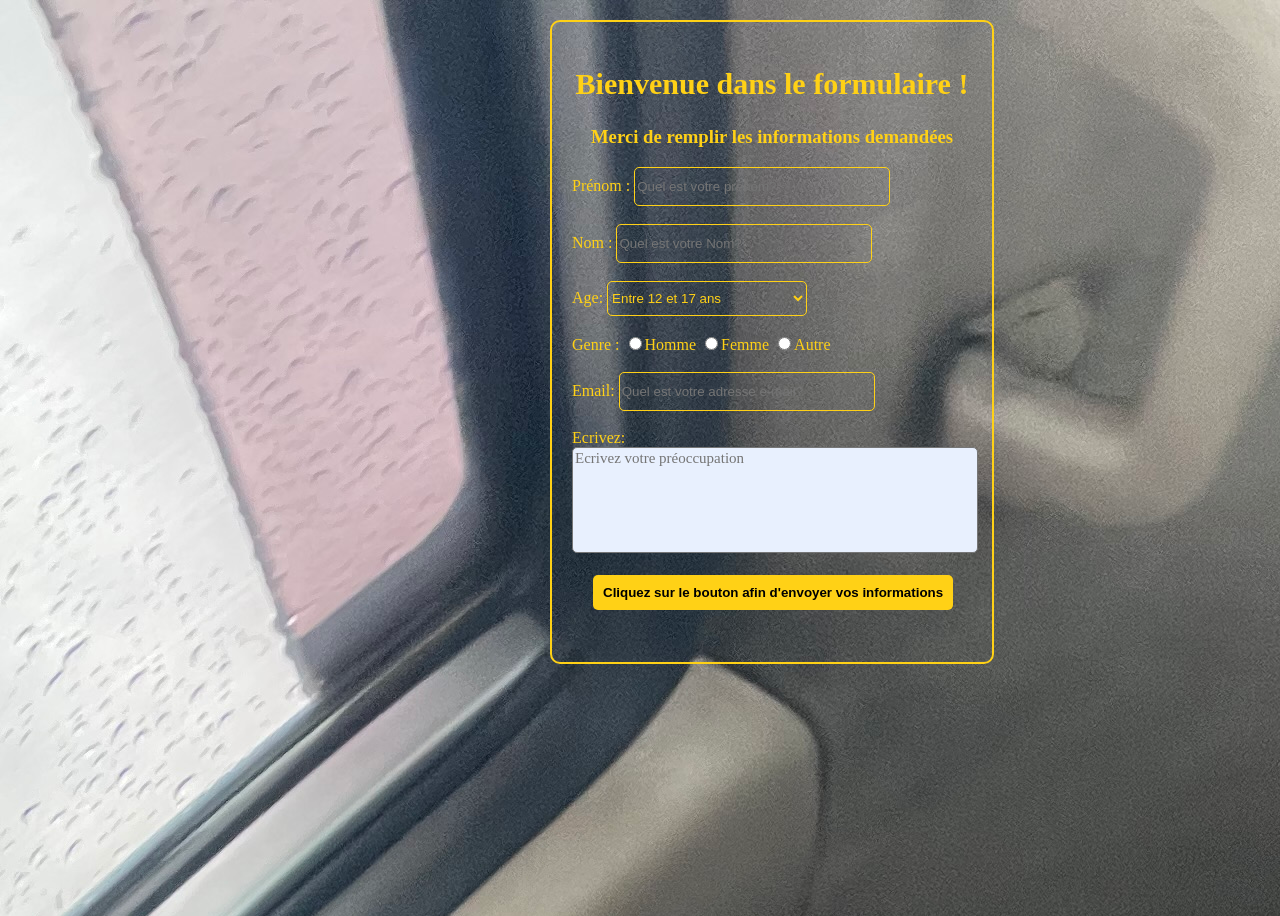
<file: contact.html>
<!DOCTYPE html>
<html lang="fr">

<head>
    <title>contact</title>
    <link rel="stylesheet" href="style1.css">
</head>

<body>
    <div class="form">
        <form action="">
            <h2>Bienvenue dans le formulaire !</h2>
            <h3>Merci de remplir les informations demandées</h3>
            <label for="Prénom">Prénom :</label>
            <input class="inp" id="Prénom" type="text" placeholder="Quel est votre prénom?">
            <br>
            <br>
            <label for="Nom">Nom :</label>
            <input class="inp" id="Nom" type="text" placeholder="Quel est votre Nom?">
            <br>
            <br>
            <label for="age">Age:</label>
            <select id="age">
                <option value="Entre 12 et 17">Entre 12 et 17 ans</option>
                <option value="Entre 18 et 25">Entre 18 et 25 ans</option>
                <option value="Entre 26 et 50">Entre 26 et 50 ans</option>
                <option value="Entre 51 et 70">Entre 51 et 70 ans</option>
                <option value="71 et plus">71+</option>
            </select>
            <br>
            <br>
            <label for="genre">Genre :</label>
            <input type="radio" name="type" value="Homme" id="homme">Homme</input>
            <input type="radio" name="type" value="Femme" id="femme">Femme</input>
            <input type="radio" name="type" value="Autre" id="autre">Autre</input>
            <br>
            <br>
            <label for="Email">Email:</label>
            <input class="inp" id="Email" type="email" placeholder="Quel est votre adresse e-mail?">
            <br>
            <br>
            <label for="Tarea">Ecrivez:</label>
            <textarea id="Tarea" placeholder="Ecrivez votre préoccupation" cols="70" row="200"></textarea>
            <br>
            <br>
            <input class="sbt" type="submit" value="Cliquez sur le bouton afin d'envoyer vos informations">


    </div>

    </section>

    </form>


</body>

</html>
</file>
<file: style1.css>
body {
    background-image: url(images/image2\ \(2\).jpeg);
    height: 100vh;
    width: 100vh;
}

.form {
    width: 400px;
    height: 600px;
    font-size: 16px;
    background: transparent;
    position: absolute;
    top: 20px;
    left: 550px;
    border: 2px solid #FFD116;
    border-radius: 10px;
    padding: 20px;
    color: #FFD116;
}

.form h2 {
    text-align: center;
    font-size: 30px;
}

.form h3 {
    text-align: center;
    padding-top: -10px;
}

.inp {
    width: 250px;
    height: 35px;
    background: transparent;
    border: 1px solid #FFD116;
    border-radius: 5px;
    color: white;
}

.form select {
    width: 200px;
    height: 35px;
    background: transparent;
    color: #FFD116;
    border: 1px solid #FFD116;
    border-radius: 5px;
}

#Tarea {
    font-family: 'Times New Roman';
    font-size: 15px;
    border-radius: 5px;
    resize: none;
    width: 400px;
    height: 100px;
    background: light-dark(rgb(232, 240, 254), rgba(70, 90, 126, 0.4));

}

.sbt {
    margin-left: 21px;
    color: black;
    background-color: #FFD116;
    border: none;
    border-radius: 5px;
    padding: 10px;
    cursor: pointer;
    font-weight: bold;
    transition: 0.3s ease-in-out;
}

.sbt:hover {
    color: #FFD116;
    background-color: black;
    border: 1px solid #FFD116;
}
</file>
